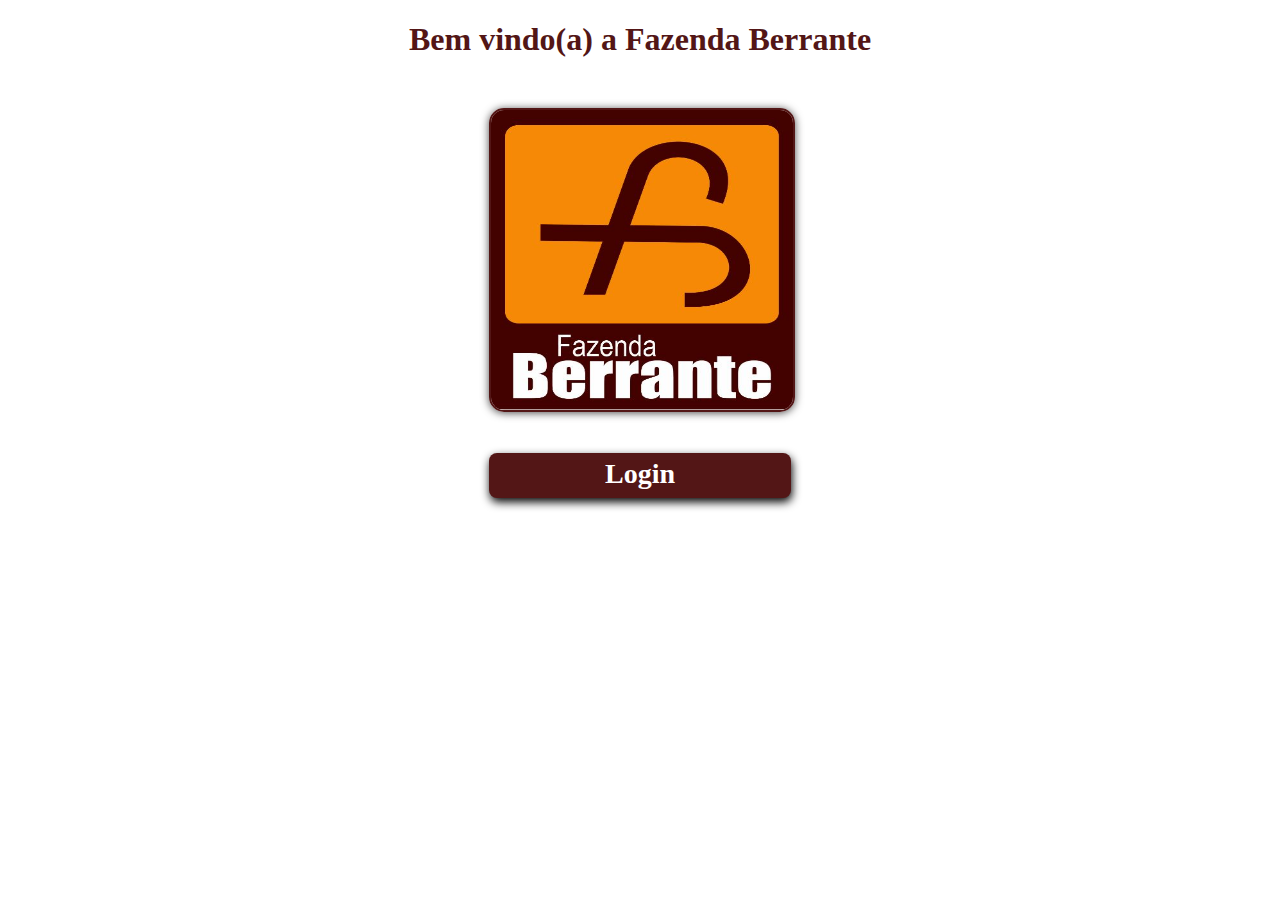
<file: index.html>
<!DOCTYPE html>
<html>
  <head>
  <meta lang="pt-br">
	<meta charset="UTF-8">
    <title>Página Inicial</title>
    <link rel="stylesheet" href="./assets/inicial/index.css">
  </head>
  <body>
    
    <h1>Bem vindo(a) a Fazenda Berrante</h1>

    <div class="logo">

      <img src="./assets/images/logo.jpeg" alt="logo"/>
      <a href="./assets/login/view.php">Login</a> <!--encaminhar para pagina de login-->
    
    </div>
  </body>
</html>
</file>
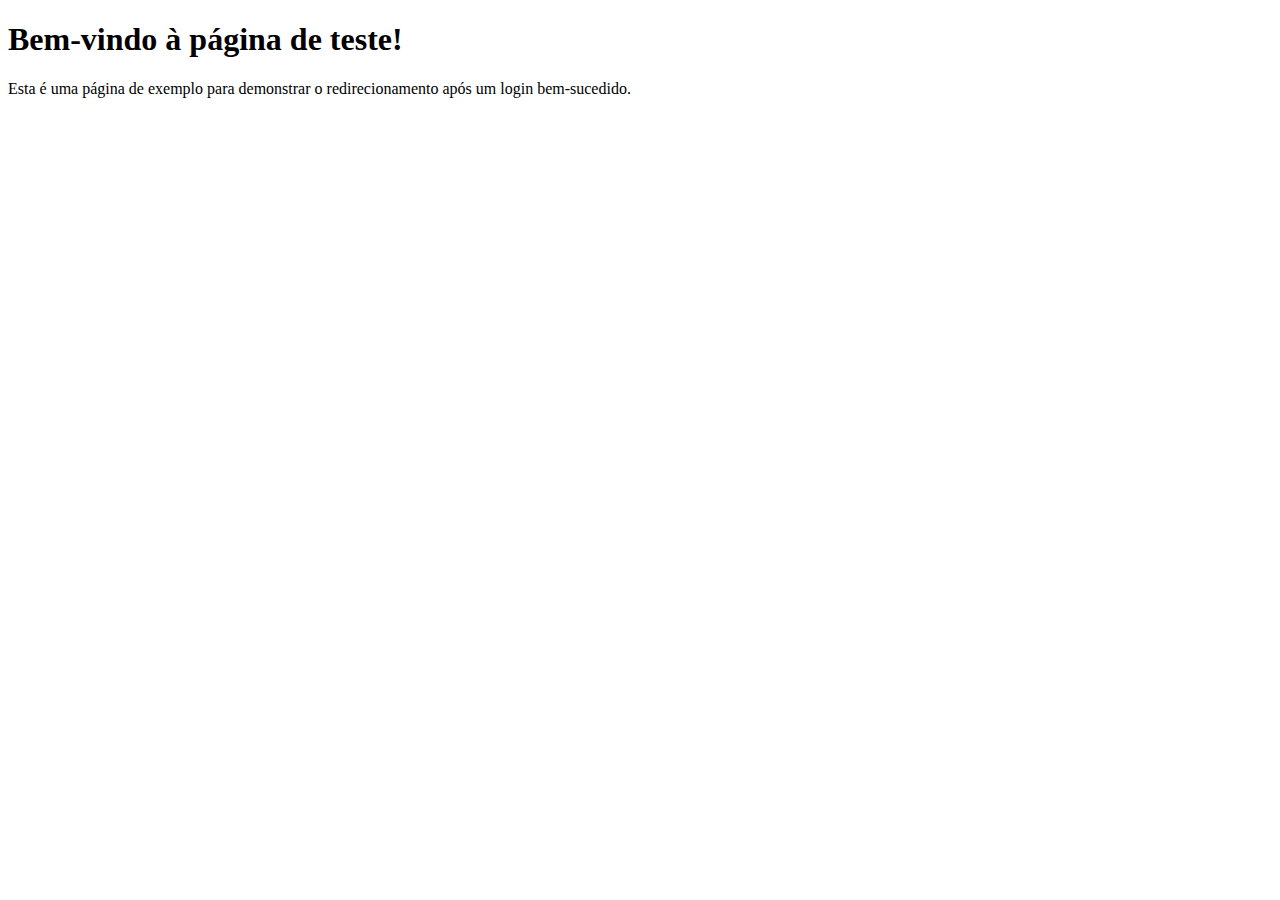
<file: assets/html/view.html>
<!DOCTYPE html>
<html>
<head>
	<meta charset="utf-8">
	<title>Página de Teste</title>
</head>
<body>
	<h1>Bem-vindo à página de teste!</h1>
	<p>Esta é uma página de exemplo para demonstrar o redirecionamento após um login bem-sucedido.</p>
</body>
</html>
</file>
<file: assets/inicial/index.css>
body {
    background-color:white;
    text-align: center;
  }

  h1{
    font-family:Georgia, 'Times New Roman', Times, serif;
    color:rgb(83, 22, 22);
  }

  .logo{    
    width: 302px;
    height: 390px;    
    margin: 50px auto;
    display: flex;
    flex-direction: column;
    justify-content: space-between;
  }  

  img {
    width:100%;
    height: 300px;
    border-radius: 15px;
    box-shadow: 0 1px 8px rgb(78, 76, 76);
    border: 2px solid rgb(83, 22, 22);   
  }
  
  a{
    background-color:rgb(83, 22, 22); /* cor de fundo */
    color: white; /* cor do texto */
    font-size: 28px;
    font-weight: bold;
    text-decoration: none; /* remover sublinhado */
    width: 100%;
    height: 45px;
    line-height: 42px;      
    border-radius: 8px; /* arredondamento de borda */
    box-shadow: 1px 4px 10px  rgb(0, 0, 0);
  }
  
  a:hover {
    background-color: #b96868; /* mudar cor de fundo ao passar o mouse */
    box-shadow: 3px 3px 5px rgb(0, 0, 0) inset;
  }
</file>
